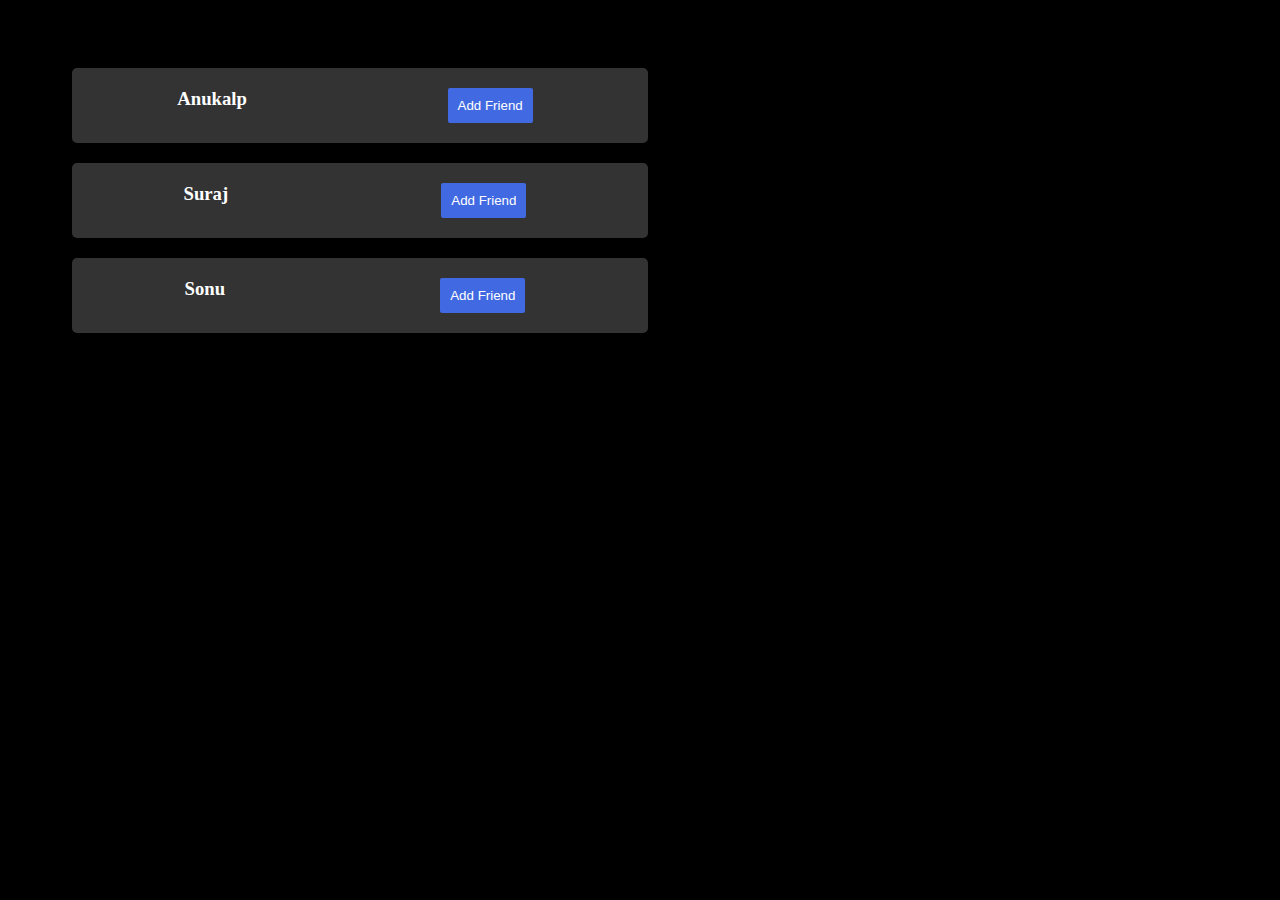
<file: Day11/index.html>
<!DOCTYPE html>
<html lang="en">
<head>
    <meta charset="UTF-8">
    <meta name="viewport" content="width=device-width, initial-scale=1.0">
    <link rel="stylesheet" href="style.css">
    <title>reels project</title>
</head>
<body>
    <div id="main">
        <div class="elem">
            <h3>Anukalp</h3>
            <button>Add Friend</button>
        </div>
        <div class="elem">
              <h3>Suraj</h3>
            <button>Add Friend</button>
        </div>
        <div class="elem">
              <h3>Sonu</h3>
            <button>Add Friend</button>
    </div>
    </div>
</body>
<script src="script.js"></script>
</html>
</file>
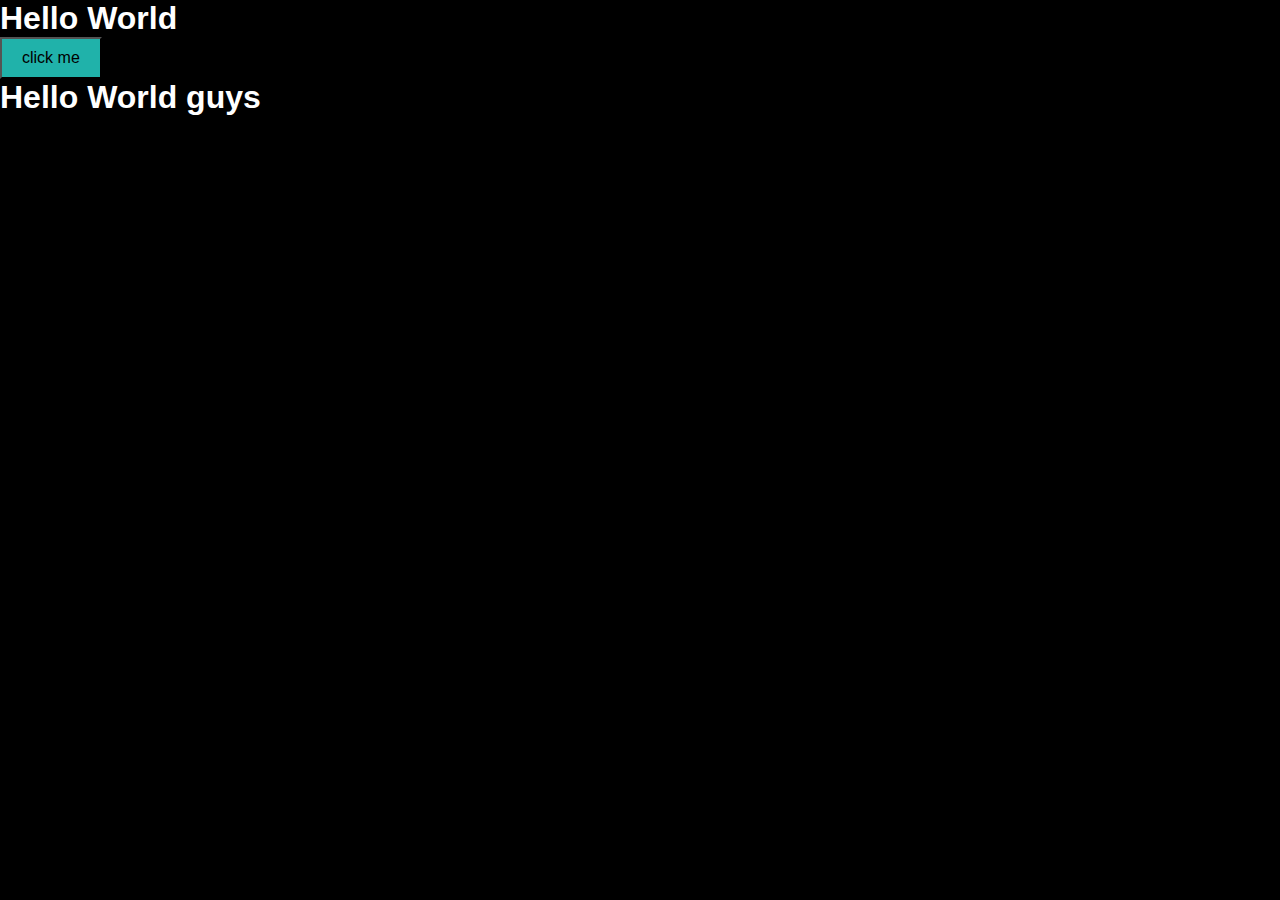
<file: Day5/index.html>
<!DOCTYPE html>
<html lang="en">

<head>
    <meta charset="UTF-8">
    <meta name="viewport" content="width=device-width, initial-scale=1.0">
    <link rel="stylesheet" href="style.css">
    <title>day6</title>
</head>

<body>
    <main>

    </main>
    <h1>Hello World</h1>
    <button>click me</button>
</body>
<script src="script.js"></script>

</html>
</file>
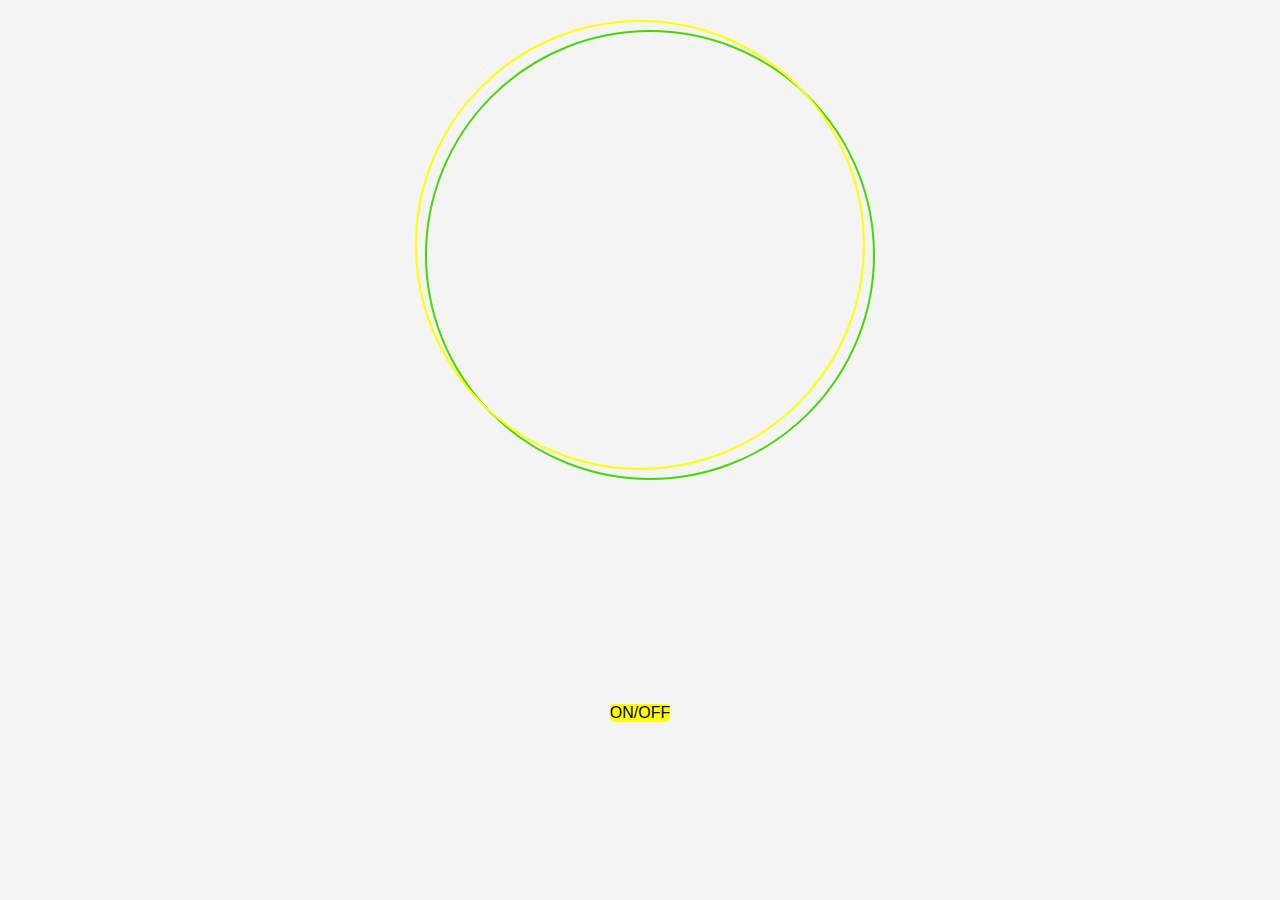
<file: Day6/index.html>
<!DOCTYPE html>
<html lang="en">

<head>
    <meta charset="UTF-8">
    <meta name="viewport" content="width=device-width, initial-scale=1.0">
    <link rel="stylesheet" href="style.css">
    <title>bulb</title>
</head>

<body>
    <div class="center-content">
        <div id="bulb">
        </div>
        <button>ON/OFF</button>
    </div>
</body>
<script src="script.js"></script>

</html>
</file>
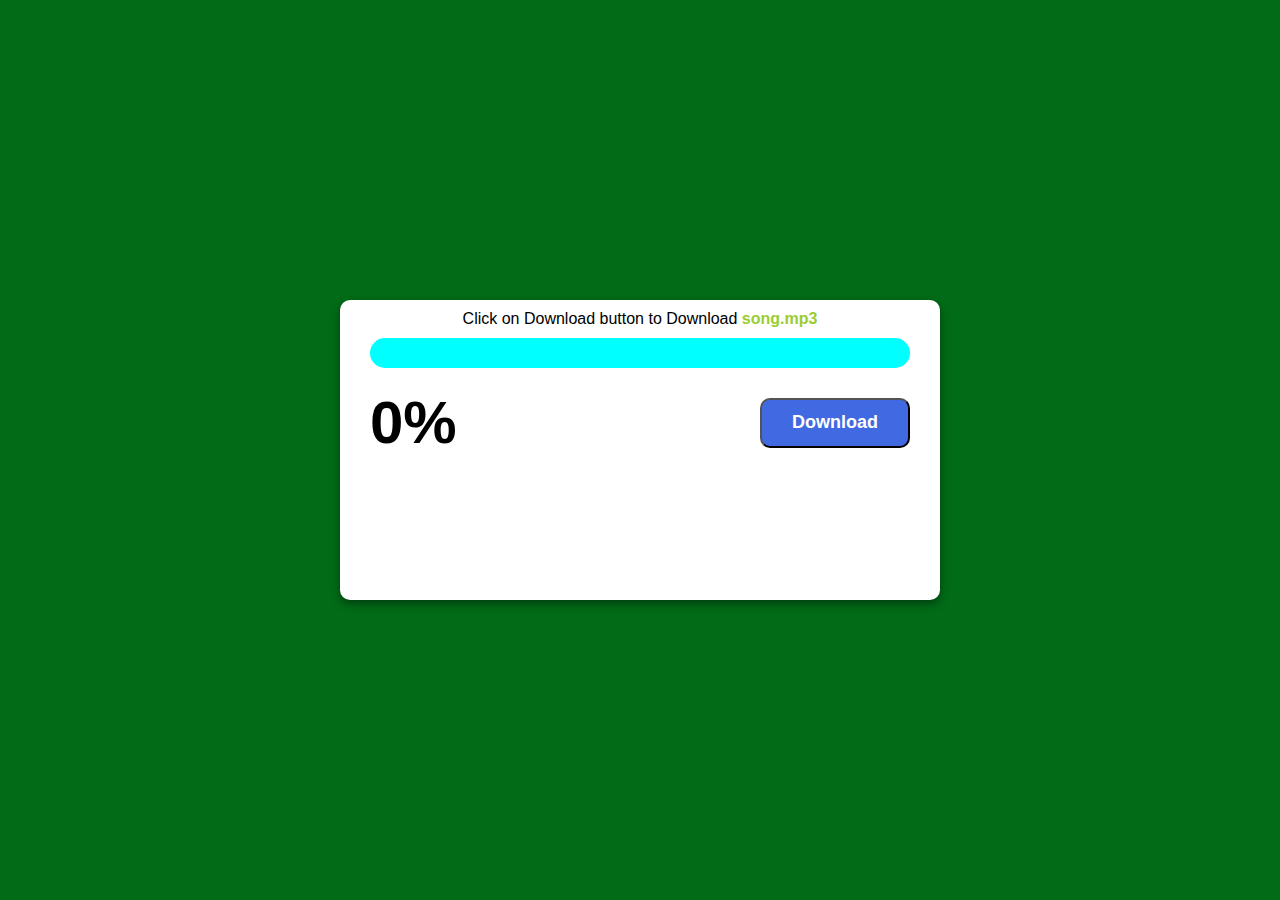
<file: Day7/index.html>
<!DOCTYPE html>
<html lang="en">

<head>
    <meta charset="UTF-8">
    <meta name="viewport" content="width=device-width, initial-scale=1.0">
    <link rel="stylesheet" href="style.css">
    <title>Document</title>
</head>

<body>
    <main>

        <div class="card">
            <p>Click on Download button to Download <span>song.mp3</span></p>
            <div class="outer">
                <div class="inner"></div>
                <div class="bottom">
                    <h2>0%</h2>
                    <button>Download</button>
                </div>
            </div>
        </div>
    </main>
</body>
<script src="script.js"></script>

</html>
</file>
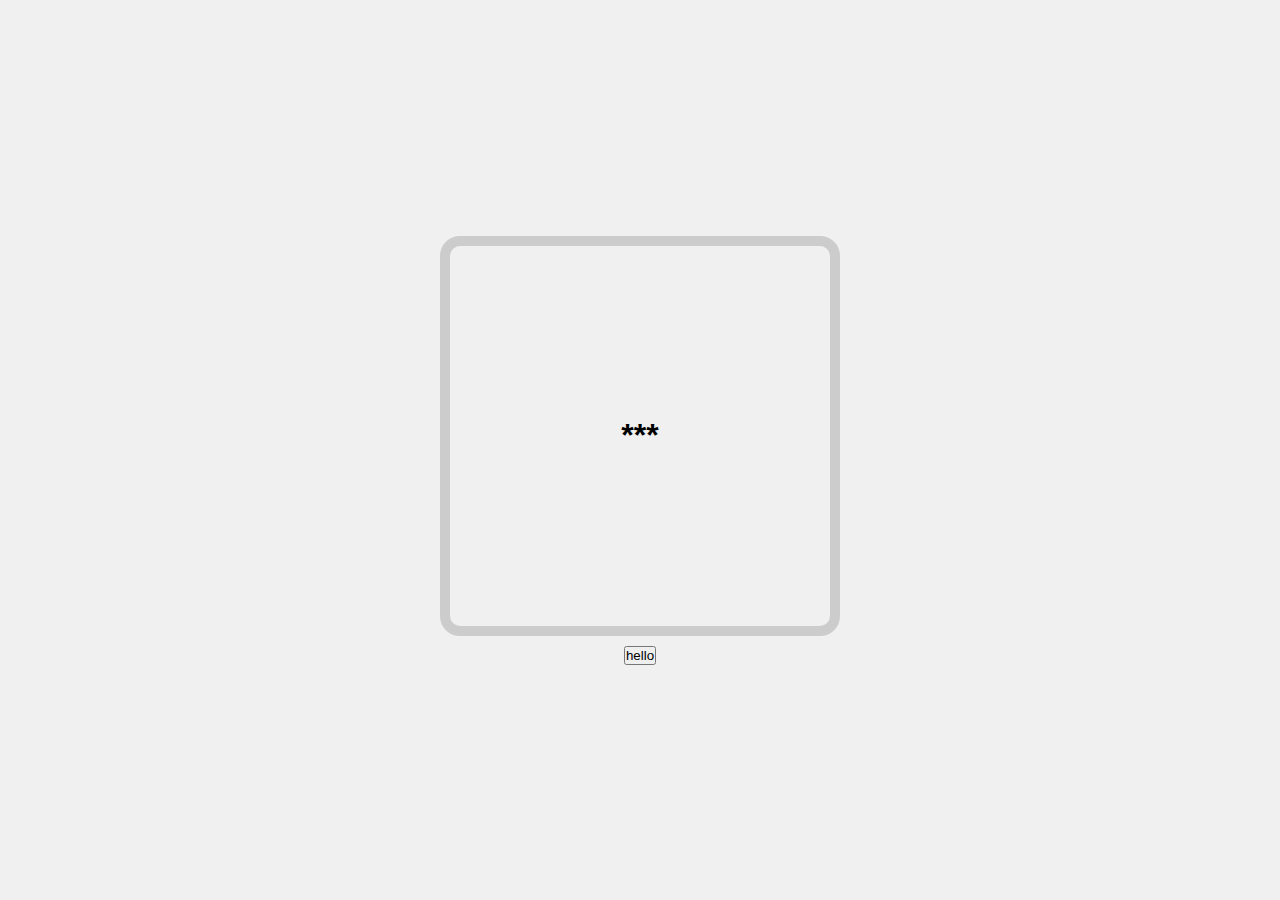
<file: randomness/index.html>
<!DOCTYPE html>
<html lang="en">

<head>
    <meta charset="UTF-8">
    <meta name="viewport" content="width=device-width, initial-scale=1.0">
    <link rel="stylesheet" href="style.css">
    <title>Randomness</title>
</head>

<body>
    <h1>***</h1>

    <button>hello</button>

</body>
<script src="script.js"></script>

</html>
</file>
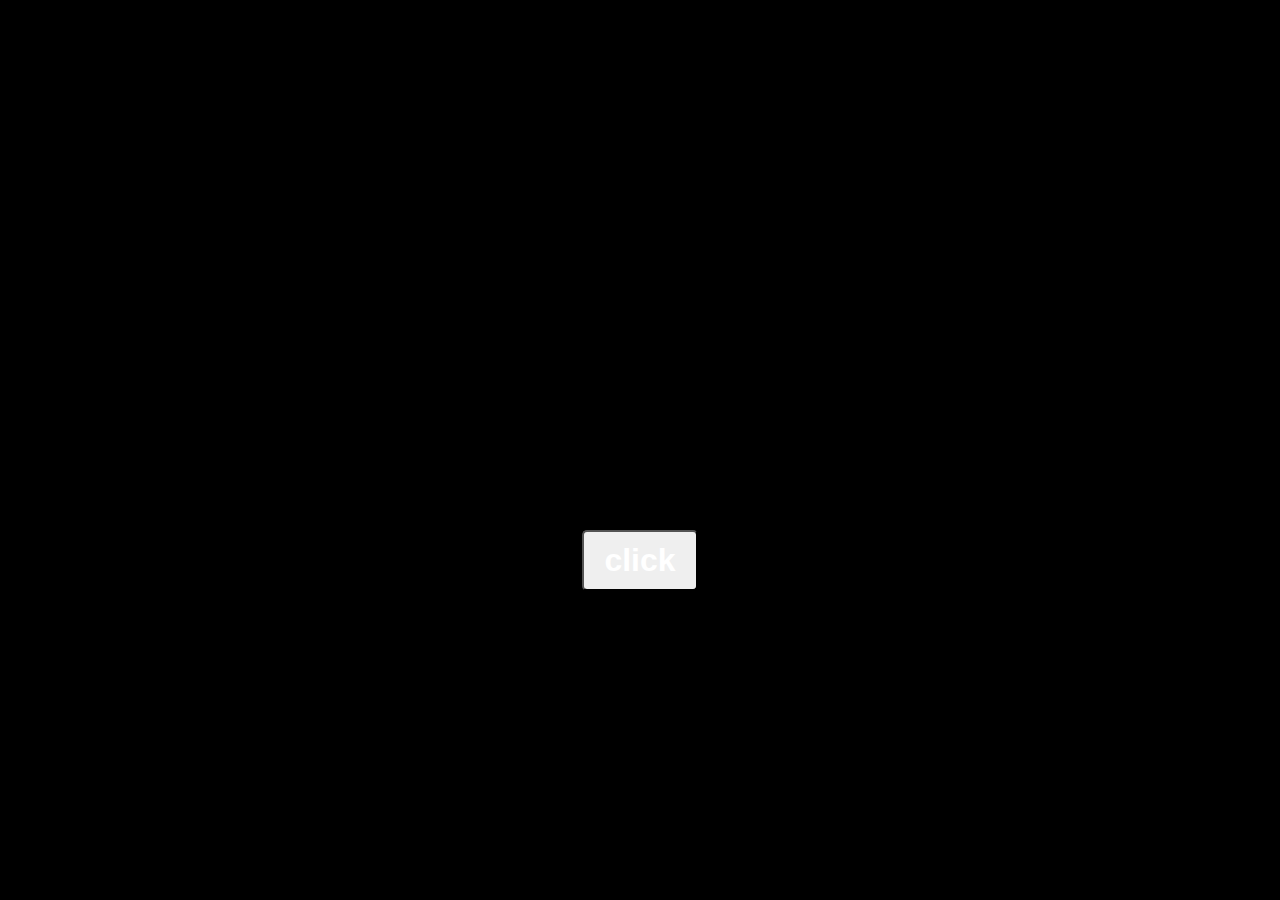
<file: random color/main.html>
<!DOCTYPE html>
<html lang="en">

<head>
    <meta charset="UTF-8">
    <meta name="viewport" content="width=device-width, initial-scale=1.0">
    <link rel="stylesheet" href="main.css">
    <title>Random color generator</title>
</head>

<body>
    <div class="box"></div>
    <button><h1>click</h1></button>
</body>

</html>
<script src="main.js"></script>

</html>
</file>
<file: Day11/style.css>
*{
    margin: 0;
    padding: 0;
    box-sizing: border-box;
}
body{
    background-color: black;
    color: white;
}
#main{
    display: flex;
    flex-direction: column;
    align-items: center;
    justify-content: center;
    /* background-color: #be3636; */
    width: 720px;
    height: 400px;
    gap: 20px;
}
.elem{
    display: flex;
    justify-content: space-around;
    padding: 20px;
    width: 80%;
    display: flex;
    background-color: #333;
    gap: 30px;
    border-radius: 5px;
    /* margin-top: 50px; */

}


 button{
    /* display: flex; */
    margin-right: 10px;
    background-color: royalblue;
    border-radius: 2px;
    border: none;
    /* justify-content: end;
    align-items: end; */
    text-align: center;
    padding: 10px;
    color: white;
}
</file>
<file: Day5/style.css>
* {
    margin: 0;
    padding: 0;
    box-sizing: border-box;
}

html,
body {
    height: 100%;
    font-family: Arial, Helvetica, sans-serif;
}

body {
    background-color: black;
    color: white;
}

button {
    padding: 10px 20px;
    font-size: 16px;
    cursor: pointer;
    background-color: lightseagreen;
}
</file>
<file: Day6/style.css>
* {
    margin: 0;
    padding: 0;
    box-sizing: border-box;
}

body {
    font-family: Arial, sans-serif;
    background-color: #f4f4f4;
    color: #333;
    line-height: 1.6;
    padding: 20px;
}

.center-content {
    display: grid;
    place-items: center;
    gap: 50%;
}

#bulb {
    height: 50vh;
    width: 50vh;
    border: 2px solid yellow;
    border-radius: 50%;
    filter: drop-shadow(10px 10px rgb(72, 214, 7));
}

button {
    background-color: yellow;
    border: none;
    border-radius: 5px;
    cursor: pointer;
    font-size: 16px;
}
</file>
<file: Day7/style.css>
* {
    margin: 0;
    padding: 0;
    box-sizing: border-box;
}

main {
    height: 100vh;
    display: flex;
    justify-content: center;
    align-items: center;
    flex-direction: column;
    background-color: rgb(2, 107, 23);
}


/* 
button {
    margin-bottom: 20px;
    color: white;
    background-color: royalblue;
    padding: 20px;
    border-radius: 20px;
}

button:hover {
    background-color: blue;
    cursor: pointer;
} */

.card {
    width: 600px;
    height: 300px;
    background-color: white;
    box-shadow: 0 4px 8px rgba(0, 0, 0, 0.4);
    border-radius: 10px;
    font-family: Arial, sans-serif;
}

.card p {
    text-align: center;
    padding: 10px;
}

.card p span {
    font-weight: 600;
    color: yellowgreen;
}

.outer {
    margin-left: 5%;
    height: 10%;
    width: 90%;
    border-radius: 50px;
    background-color: aqua;
}

.inner {
    height: 100%;
    width: 0%;
    background-color: red;
    border-radius: 50px;
}

.bottom {
    display: flex;
    align-items: center;
    justify-content: space-between;
    margin-top: 20px;
}

.bottom h2 {
    font-size: 60px;
}

.bottom button {
    height: 50px;
    width: 150px;
    padding: 10px;
    font-size: 18px;
    border-radius: 10px;
    background-color: royalblue;
    color: white;
    font-weight: 600;
    cursor: progress;
    /* border: none; */
}

.bottom button:active {
    scale: 0.95;
    cursor: pointer;
}
</file>
<file: randomness/style.css>
* {
    margin: 0;
    padding: 0;
    box-sizing: border-box;
}

html,
body {
    height: 100%;
    width: 100%;
    display: flex;
    justify-content: center;
    align-items: center;
    flex-direction: column;
    gap: 10px;
    background-color: #f0f0f0;
    font-family: Arial, sans-serif;
}

h1 {
    display: flex;
    justify-content: center;
    align-items: center;
    height: 400px;
    width: 400px;
    border: 10px solid #ccc;
    border-radius: 20px;
}
</file>
<file: random color/main.css>
* {
    margin: 0;
    padding: 0;
    box-sizing: border-box;
}

body,
html {
    height: 100%;
    display: flex;
    justify-content: center;
    align-items: center;
    flex-direction: column;
    background-color: #000000;
}

.box {
    width: 200px;
    height: 200px;
    /* background-color: rgb(100, 150, 200); */
    margin-bottom: 20px;
    border-radius: 10px;
    box-shadow: 0 4px 8px rgba(0, 0, 0, 0.1);
}

button {
    padding: 10px 20px;
    font-size: 16px;
    /* border: none; */
    border-radius: 5px;
    /* background-color: #3498db; */
    color: white;
    cursor: pointer;
}

button:hover {
    /* background-color: #2980b9; */
    color: white;
}
</file>
